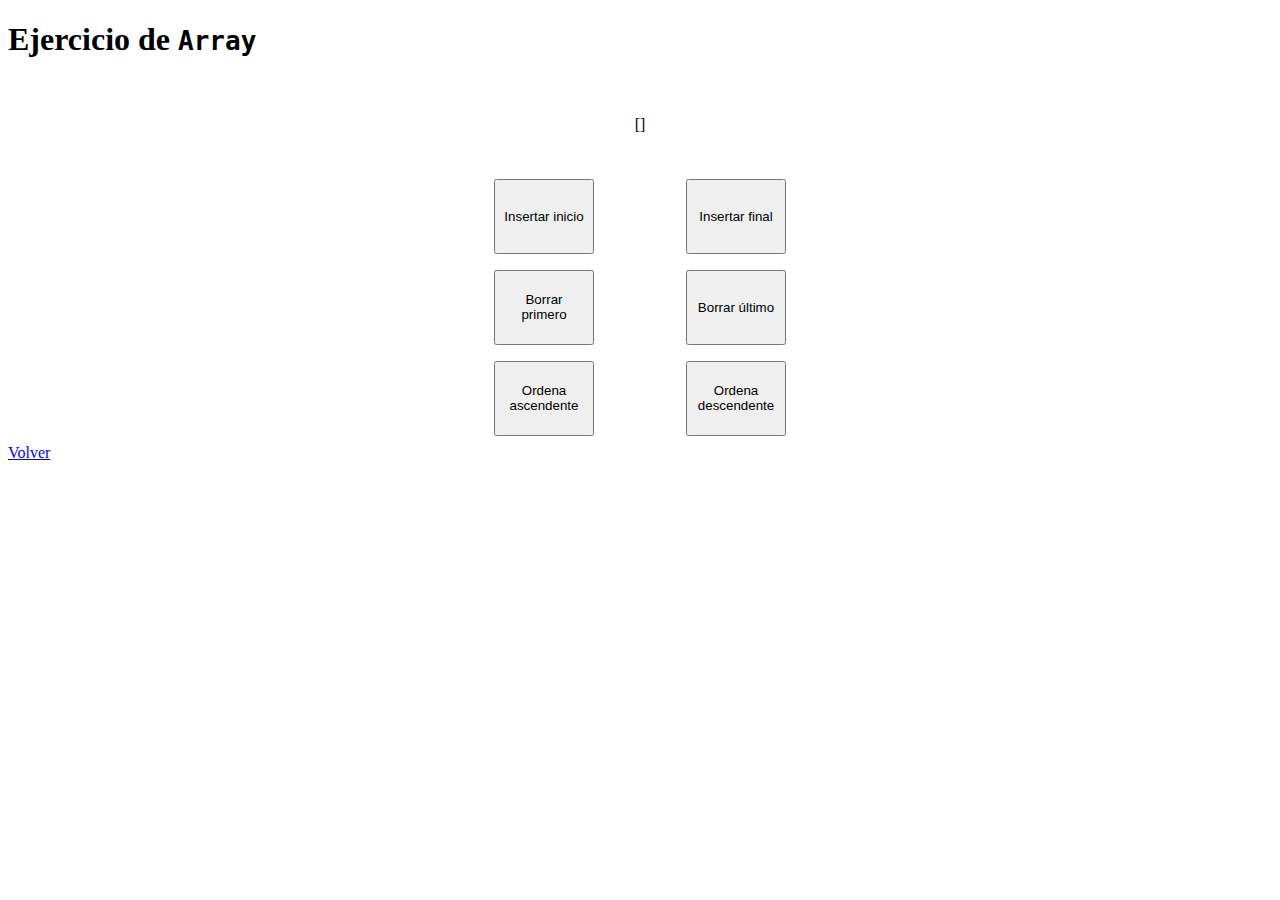
<file: array/index.html>
<!DOCTYPE html>
<html lang="es">
<head>
  <meta charset="UTF-8">
  <meta http-equiv="X-UA-Compatible" content="IE=edge">
  <meta name="viewport" content="width=device-width, initial-scale=1.0">
  <link rel="stylesheet" href="styles.css">
  <script defer src="./index.js"></script>
  <title>Ejercicios de Array</title>
</head>
<body>
  <h1>Ejercicio de <code>Array</code></h1>

  <div class="grid">
    <p class="span">
      [<span id="array"></span>]
    </p>
    
    <button id="unshift">Insertar inicio</button>
    <button id="push">Insertar final</button>

    <button id="shift">Borrar primero</button>
    <button id="pop">Borrar último</button>

    <button id="asc">Ordena ascendente</button>
    <button id="desc">Ordena descendente</button>

  </div>

  <a href="/">Volver</a>
</body>
</html>
</file>
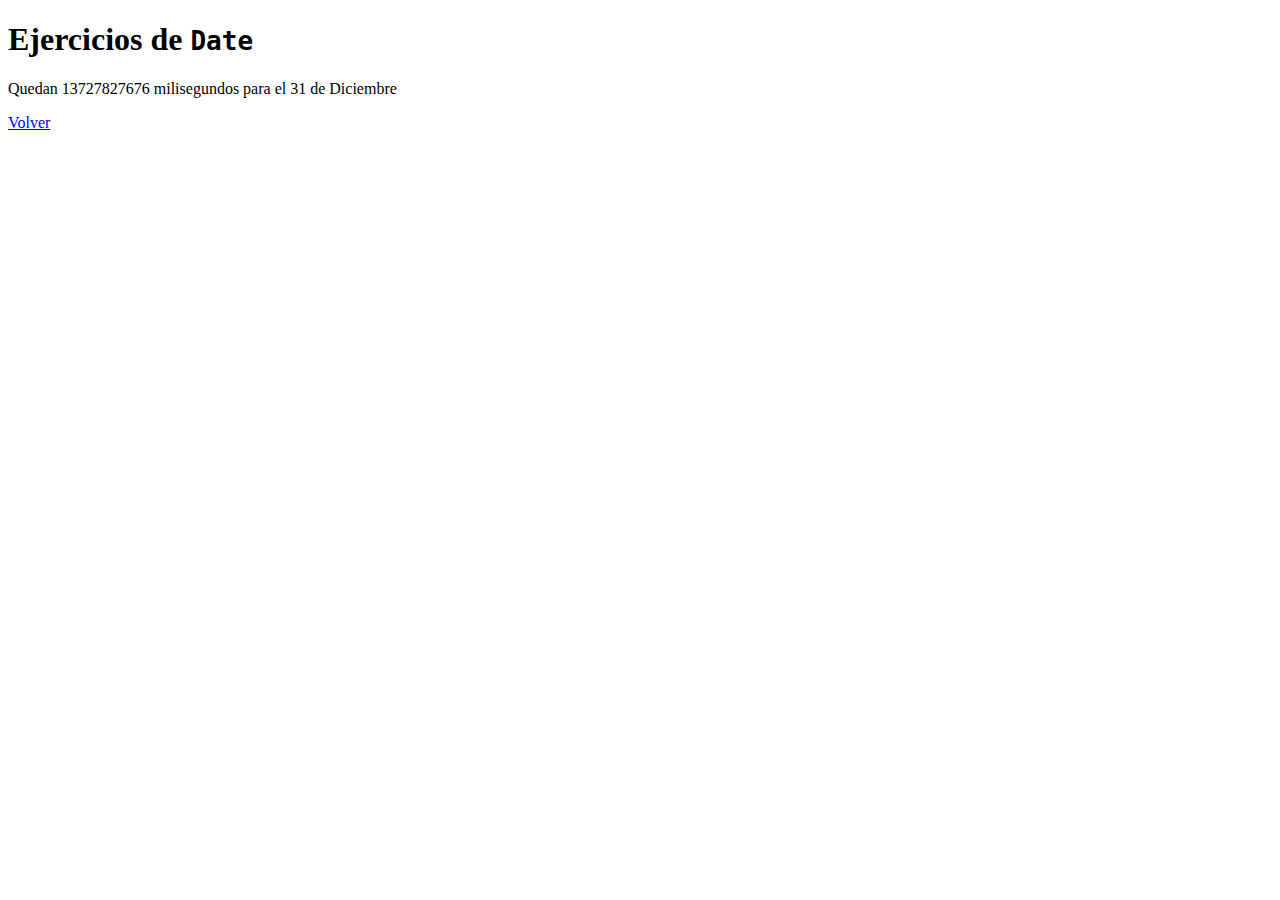
<file: date/index.html>
<!DOCTYPE html>
<html lang="es">
<head>
  <meta charset="UTF-8">
  <meta http-equiv="X-UA-Compatible" content="IE=edge">
  <meta name="viewport" content="width=device-width, initial-scale=1.0">
  <script defer src="./index.js"></script>
  <title>Ejercicios de date</title>
</head>
<body>
  <h1>Ejercicios de <code>Date</code></h1>
  
  <p>Quedan <span id="time"></span> milisegundos para el 31 de Diciembre</p>

  <a href="/">Volver</a>
</body>
</html>
</file>
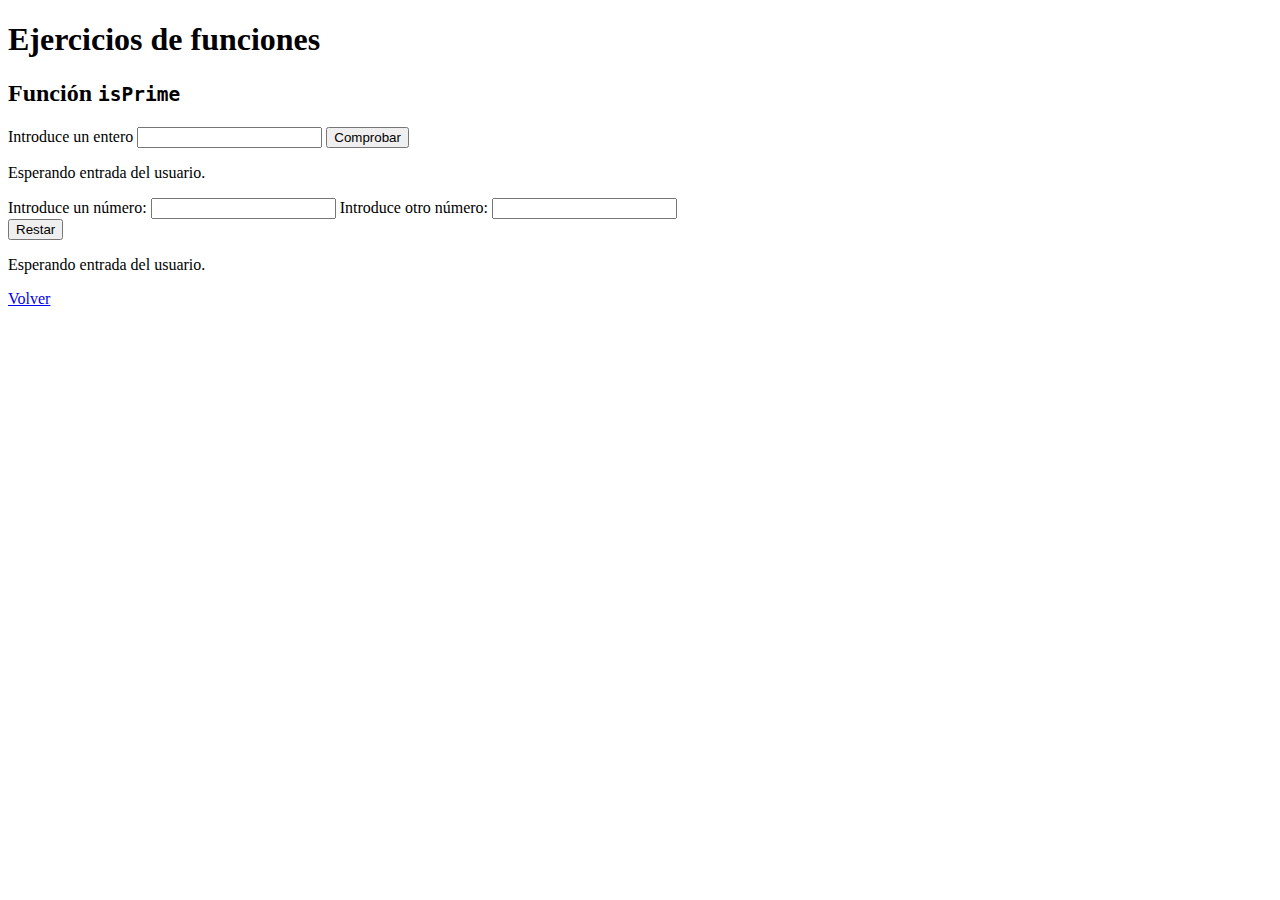
<file: funciones/index.html>
<!DOCTYPE html>
<html lang="en">
<head>
  <meta charset="UTF-8">
  <meta http-equiv="X-UA-Compatible" content="IE=edge">
  <meta name="viewport" content="width=device-width, initial-scale=1.0">
  <script defer src="./index.js"></script>
  <title>Ejercicios de funciones</title>
</head>
<body>
  <h1>Ejercicios de funciones</h1>
  
  <section class="isPrime">
    <h2>Función <code>isPrime</code></h2>

    <form>
      <label>
        Introduce un entero
        <input type="number" name="isPrimeNum" id="isPrimeNum">
      </label>

      <button>Comprobar</button>
    </form>

    <p class="result">
      Esperando entrada del usuario.
    </p>
  </section>

  <section class="maxMinusMin">
    <form>
      <div>
        <label>
          Introduce un número:
          <input type="number" name="maxMinusMin1" id="maxMinusMin1">
        </label>
  
        <label>
          Introduce otro número:
          <input type="number" name="maxMinusMin2" id="maxMinusMin2">
        </label>
      </div>

      <button>Restar</button>
    </form>

    <p class="result">Esperando entrada del usuario.</p>
  </section>

  <a href="/">Volver</a>
</body>
</html>
</file>
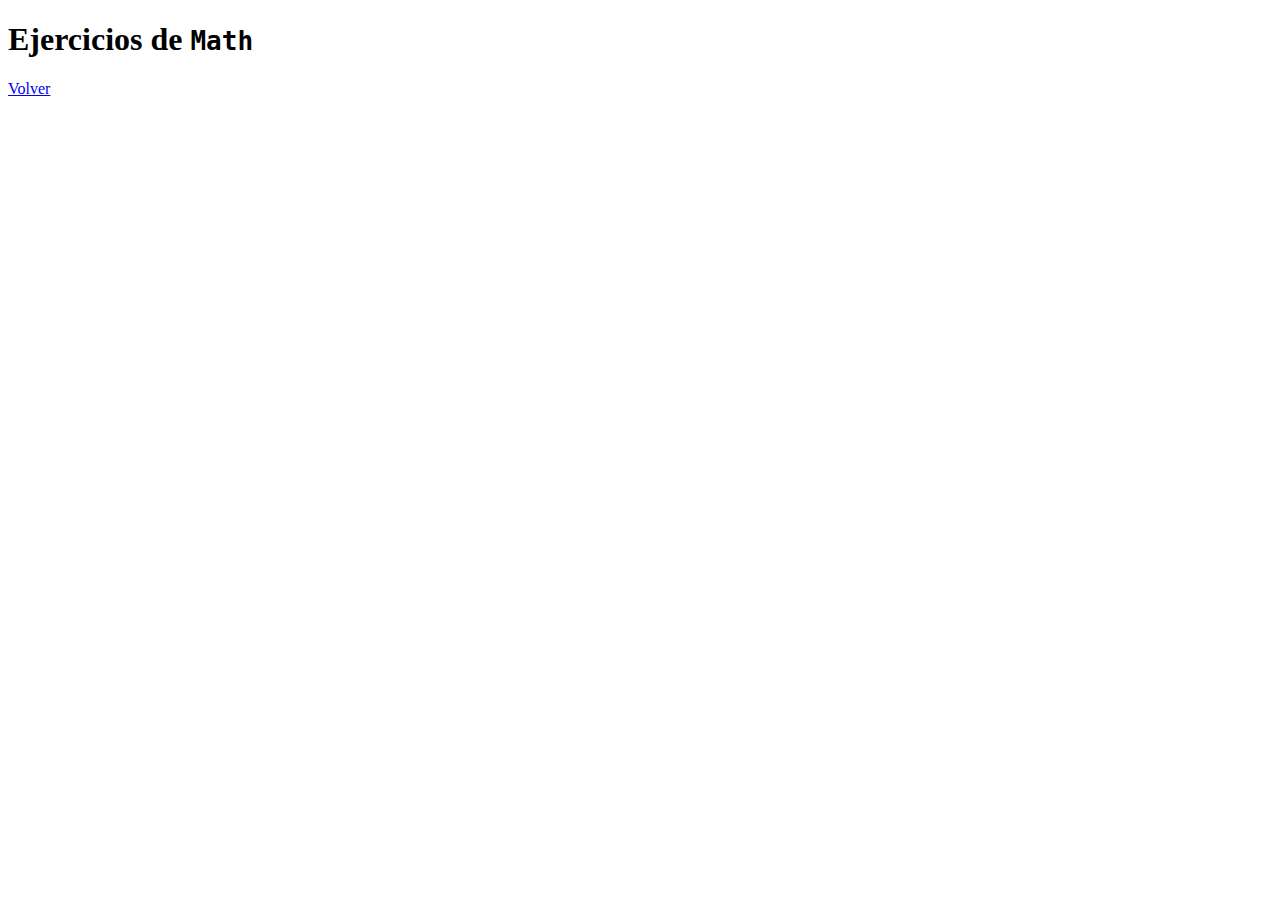
<file: math/index.html>
<!DOCTYPE html>
<html lang="es">
<head>
  <meta charset="UTF-8">
  <meta http-equiv="X-UA-Compatible" content="IE=edge">
  <meta name="viewport" content="width=device-width, initial-scale=1.0">
  <script defer src="./index.js"></script>
  <title>Ejercicios de Math</title>
</head>
<body>
  <h1>Ejercicios de <code>Math</code></h1>
  
  <a href="/">Volver</a>
</body>
</html>
</file>
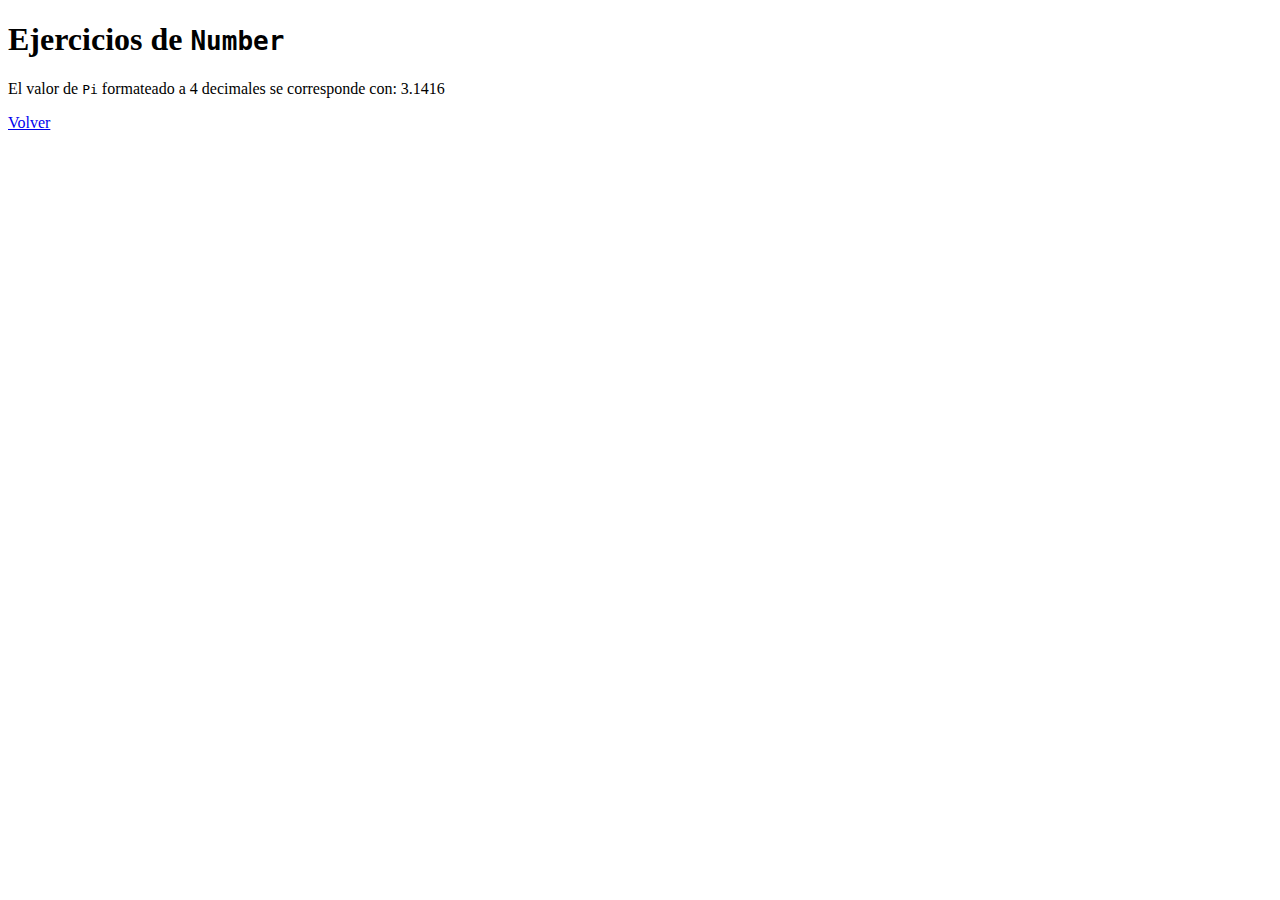
<file: number/index.html>
<!DOCTYPE html>
<html lang="es">
<head>
  <meta charset="UTF-8">
  <meta http-equiv="X-UA-Compatible" content="IE=edge">
  <meta name="viewport" content="width=device-width, initial-scale=1.0">
  <script defer src="./index.js"></script>
  <title>Ejercicios de Number</title>
</head>
<body>
  <h1>Ejercicios de <code>Number</code></h1>

  <p>
    El valor de <code>Pi</code> formateado a 4 decimales se corresponde con: <span id="pi"></span>
  </p>
  
  <a href="/">Volver</a>
</body>
</html>
</file>
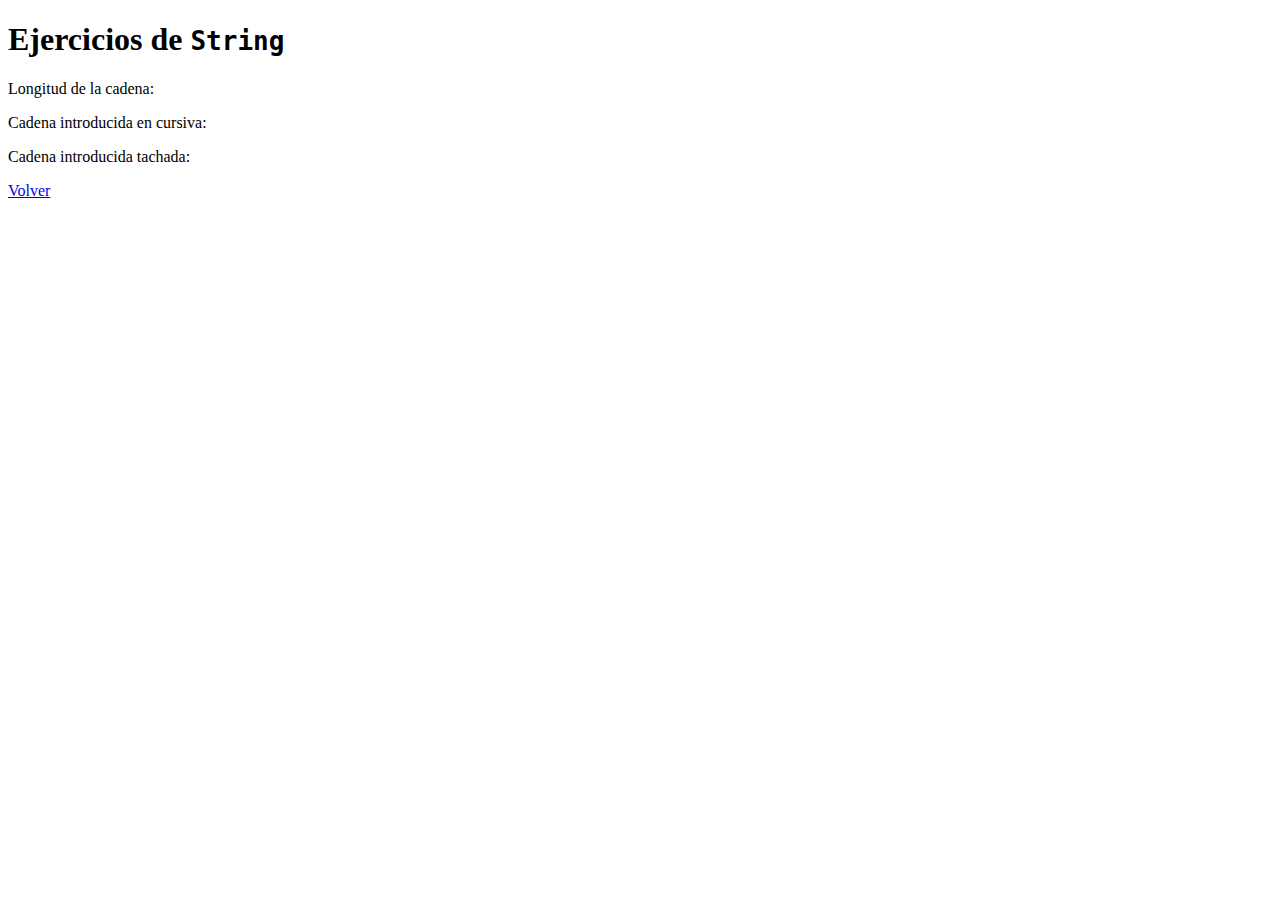
<file: string/index.html>
<!DOCTYPE html>
<html lang="es">
<head>
  <meta charset="UTF-8">
  <meta http-equiv="X-UA-Compatible" content="IE=edge">
  <meta name="viewport" content="width=device-width, initial-scale=1.0">
  <script defer src="./index.js"></script>
  <title>Ejercicios de String</title>
</head>
<body>
  <h1>Ejercicios de <code>String</code></h1>
  
  <p>
    Longitud de la cadena: <span id="length"></span>
  </p>
  
  <p>
    Cadena introducida en cursiva: <span id="italic"></span>
  </p>

  <p>
    Cadena introducida tachada: <span id="crossed-out"></span>
  </p>

  <a href="/">Volver</a>
</body>
</html>
</file>
<file: array/styles.css>
* {
  box-sizing: border-box;
}

.grid {
  width: 30vw;
  min-width: fit-content;
  margin: 0 auto;
  display: grid;
  grid-template-columns: repeat(2, 1fr);
  grid-template-rows: repeat(3, 1fr);
  place-items: center;
}

.span {
  grid-column: 1 / -1;
}

.grid button {
  margin: .5rem;
  width: 100px;
  height: 75px;
  padding: .5rem;
  text-align: center;
}
</file>
